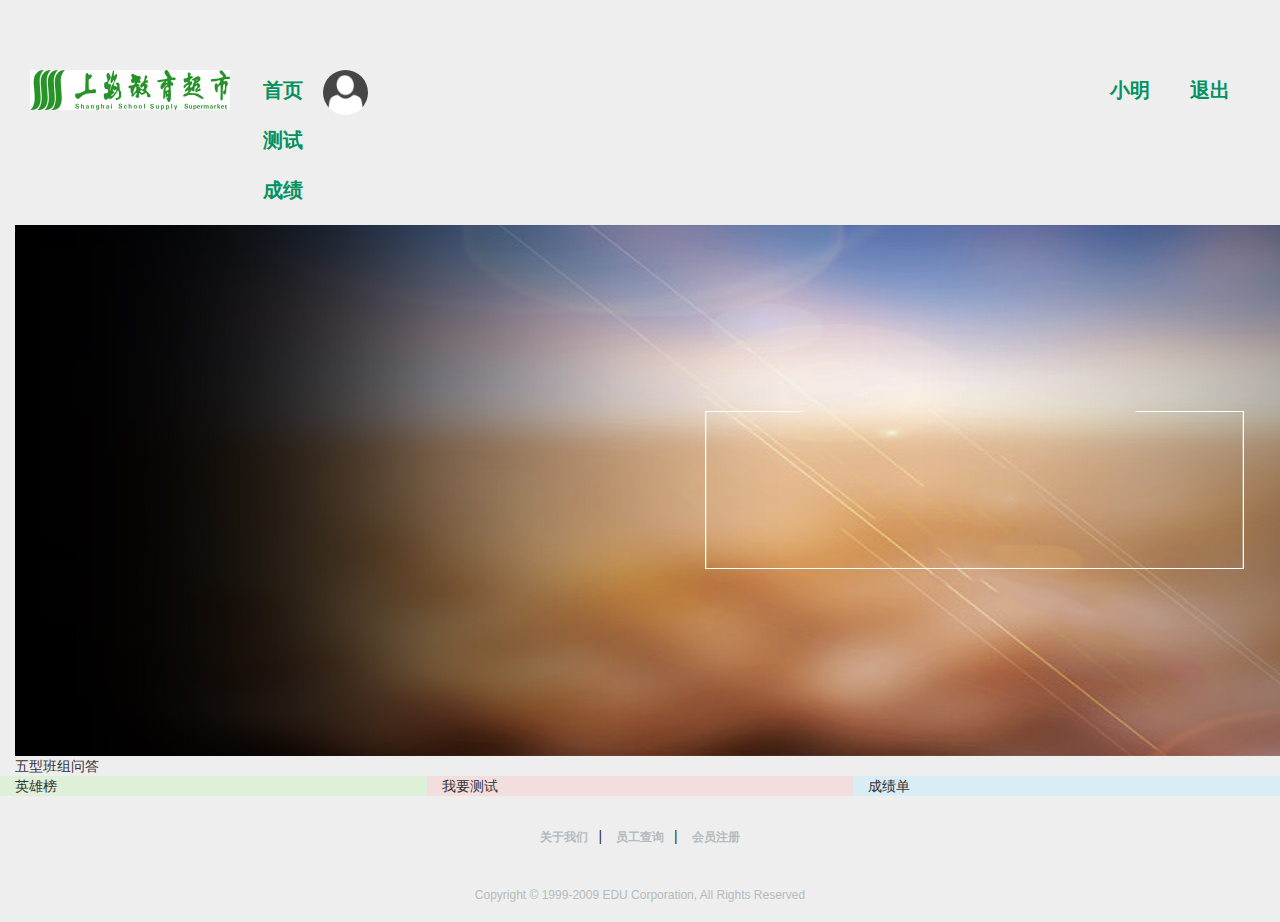
<file: index.html>
<!DOCTYPE html>
<html lang="en">
<head>
	<meta charset="UTF-8">
	<title>主页</title>
	<link rel="stylesheet" type="text/css" href="libs/bootstrap-3.3.5-dist/css/bootstrap.min.css">
	<link rel="stylesheet" type="text/css" href="css/common.css">
	<link rel="stylesheet" type="text/css" href="css/template.css">
	<link rel="stylesheet" type="text/css" href="css/index.css">
</head>
<body>
	<header>
			<img class="logo-pic"src="images/logo.jpg" alt="首页">

			<ul class="nav-bar float-left">
				<li><a href="index.html">首页</a></li>
				<li><a href="">测试</a></li>
				<li><a href="">成绩</a></li>
			</ul>

			<ul class="nav-bar float-right">
				<li><a href="index.html">小明</a></li>
				<li><a href="login.html">退出</a></li>
			</ul>

			<img class="user-pic"src="images/userPic.jpg" alt="用户头像">
	</header>


	<div class="content clearfix">

		<div class="row1">
			<div class="col-md-12 content-banner">
				<img src="images/banner.jpg" alt="">
				<p>五型班组问答</p>
			</div>
		</div>

		<div class="row1">
			<div class="col-md-4 bg-success content-box">
				英雄榜
			</div>

			<div class="col-md-4 bg-danger content-box">
				我要测试
			</div>

			<div class="col-md-4 bg-info content-box">
				成绩单
			</div>

		</div>
	</div>


	<footer>
		<div class="foot-href">
			<a href="">关于我们</a>|
			<a href="">员工查询</a>|
			<a href="">会员注册</a>
		</div>

		<div class="copyright">
			Copyright © 1999-2009 EDU Corporation, All Rights Reserved
		</div>
	</footer>
</body>
</html>
</file>
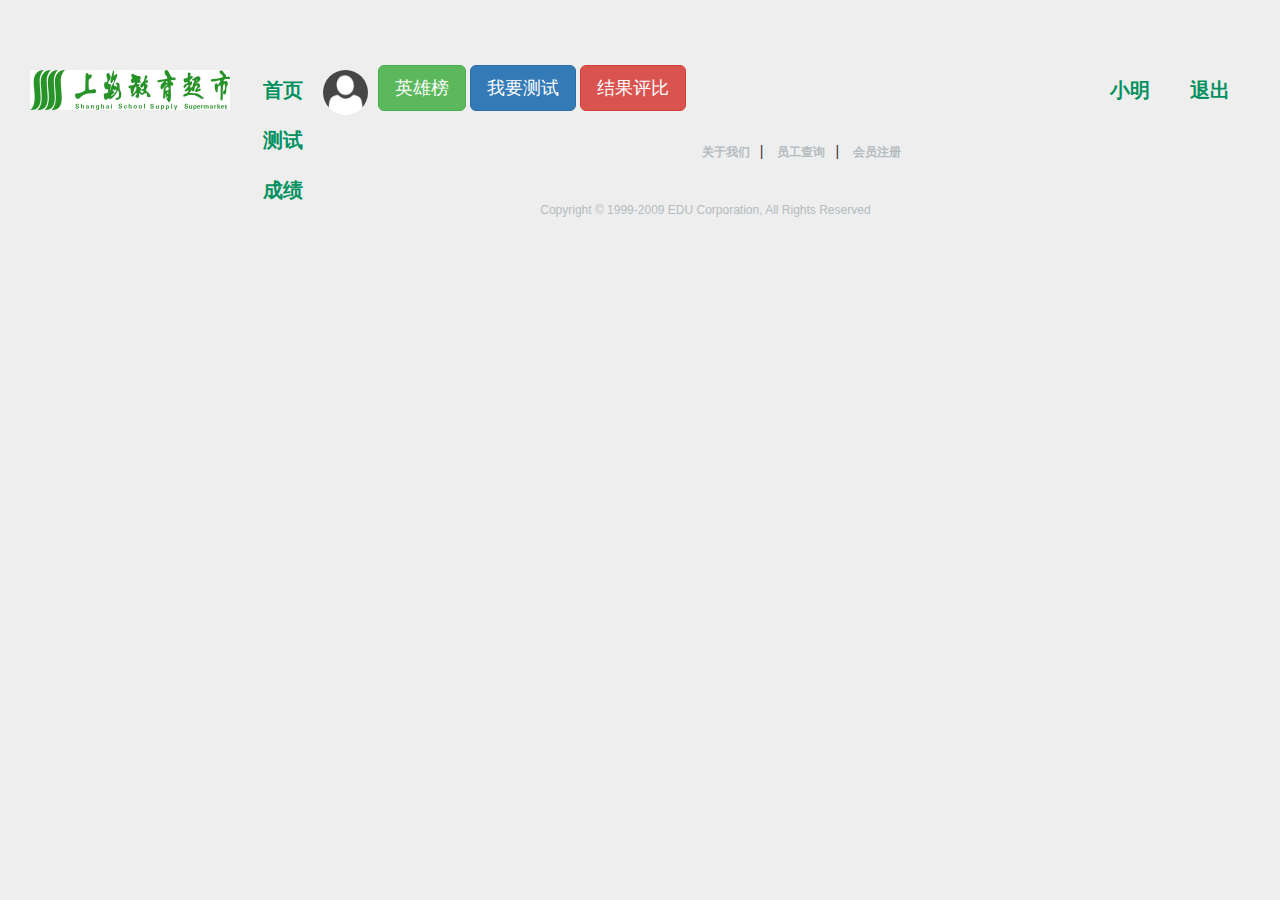
<file: allUserRank.html>
<!DOCTYPE html>
<html lang="en">
<head>
	<meta charset="UTF-8">
	<title>英雄榜</title>
	<link rel="stylesheet" type="text/css" href="libs/bootstrap-3.3.5-dist/css/bootstrap.min.css">
	<link rel="stylesheet" type="text/css" href="css/common.css">
	<link rel="stylesheet" type="text/css" href="css/template.css">
</head>
<body>
	<header>
			<img class="logo-pic"src="images/logo.jpg" alt="首页">

			<ul class="nav-bar float-left">
				<li><a href="index.html">首页</a></li>
				<li><a href="">测试</a></li>
				<li><a href="">成绩</a></li>
			</ul>

			<ul class="nav-bar float-right">
				<li><a href="index.html">小明</a></li>
				<li><a href="login.html">退出</a></li>
			</ul>

			<img class="user-pic"src="images/userPic.jpg" alt="用户头像">

	</header>
	<div class="content">
		<button type="button" class="btn btn-lg btn-success">英雄榜</button>
		<button type="button" class="btn btn-lg btn-primary">我要测试</button>
		<button type="button" class="btn btn-lg btn-danger">结果评比</button>
	</div>
	<footer>
		<div class="foot-href">
			<a href="">关于我们</a>|
			<a href="">员工查询</a>|
			<a href="">会员注册</a>
		</div>

		<div class="copyright">
			Copyright © 1999-2009 EDU Corporation, All Rights Reserved
		</div>

	</footer>
</body>
</html>
</file>
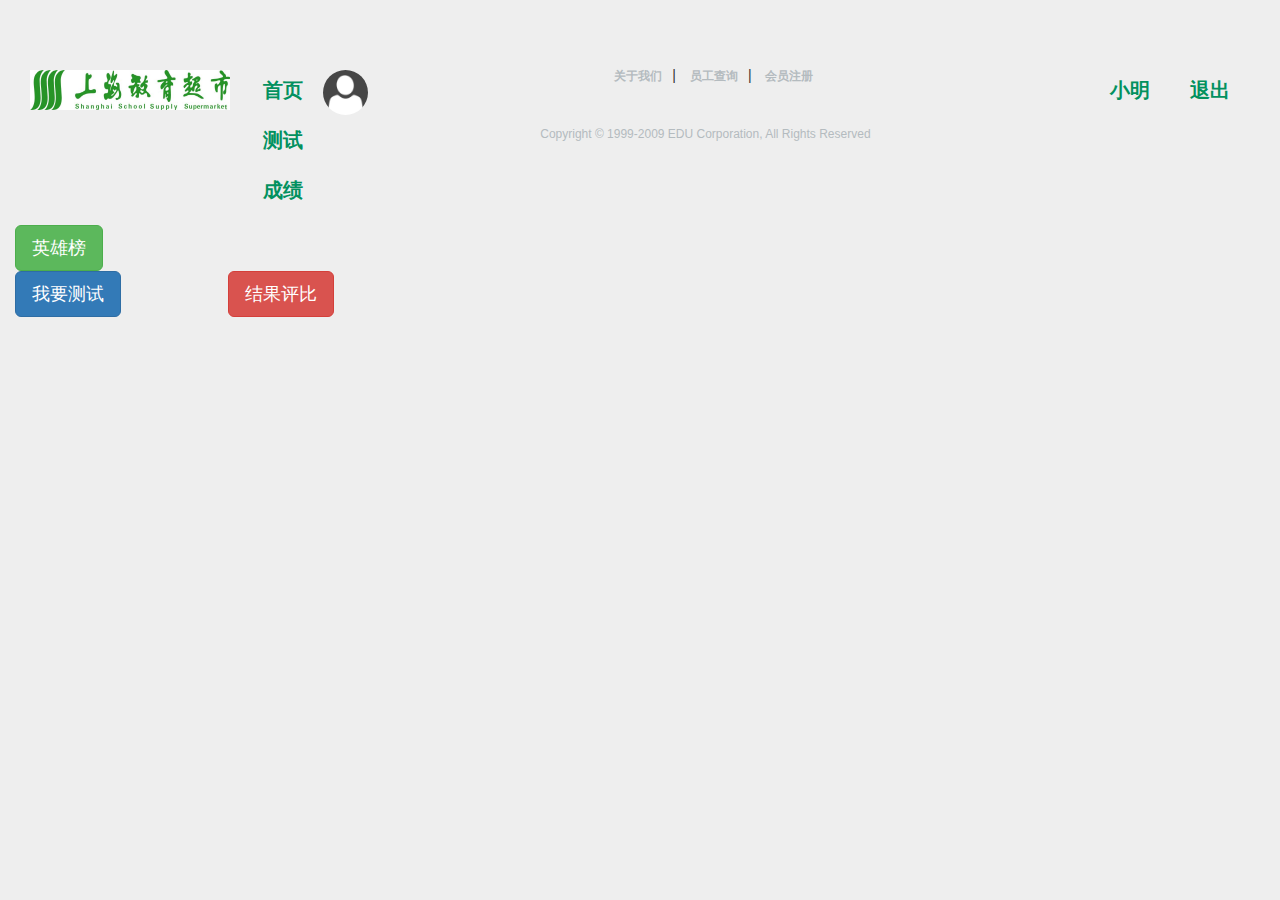
<file: analysis.html>
<!DOCTYPE html>
<html lang="en">
<head>
	<meta charset="UTF-8">
	<title>结果评比</title>
	<link rel="stylesheet" type="text/css" href="libs/bootstrap-3.3.5-dist/css/bootstrap.min.css">
	<link rel="stylesheet" type="text/css" href="css/common.css">
	<link rel="stylesheet" type="text/css" href="css/template.css">
</head>
<body>
	<header>
			<img class="logo-pic"src="images/logo.jpg" alt="首页">

			<ul class="nav-bar float-left">
				<li><a href="index.html">首页</a></li>
				<li><a href="">测试</a></li>
				<li><a href="">成绩</a></li>
			</ul>

			<ul class="nav-bar float-right">
				<li><a href="index.html">小明</a></li>
				<li><a href="login.html">退出</a></li>
			</ul>

			<img class="user-pic"src="images/userPic.jpg" alt="用户头像">
	</header>


	<div class="content">

		<div class="col-md-12">
			<button type="button" class="btn btn-lg btn-success">英雄榜</button>
		</div>

		<div class="col-md-2">
			<button type="button" class="btn btn-lg btn-primary">我要测试</button>
		</div>
		<div class="col-md-6">
			<button type="button" class="btn btn-lg btn-danger">结果评比</button>
		</div>
		
		
	</div>


	<footer>
		<div class="foot-href">
			<a href="">关于我们</a>|
			<a href="">员工查询</a>|
			<a href="">会员注册</a>
		</div>

		<div class="copyright">
			Copyright © 1999-2009 EDU Corporation, All Rights Reserved
		</div>
	</footer>
</body>
</html>
</file>
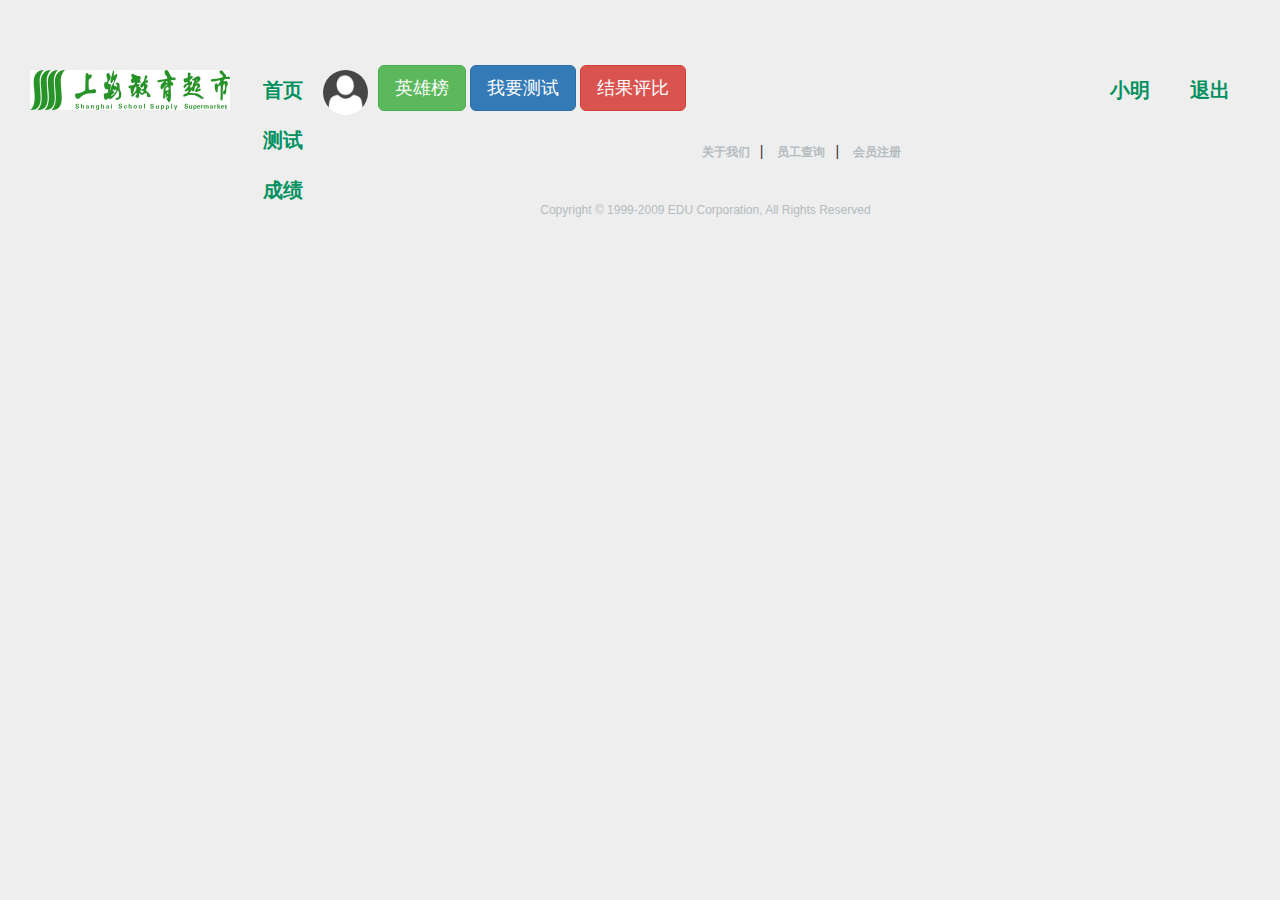
<file: answer.html>
<!DOCTYPE html>
<html lang="en">
<head>
	<meta charset="UTF-8">
	<title>我要测试</title>
	<link rel="stylesheet" type="text/css" href="libs/bootstrap-3.3.5-dist/css/bootstrap.min.css">
	<link rel="stylesheet" type="text/css" href="css/common.css">
	<link rel="stylesheet" type="text/css" href="css/template.css">
</head>
<body>
	<header>
			<img class="logo-pic"src="images/logo.jpg" alt="首页">

			<ul class="nav-bar float-left">
				<li><a href="index.html">首页</a></li>
				<li><a href="">测试</a></li>
				<li><a href="">成绩</a></li>
			</ul>

			<ul class="nav-bar float-right">
				<li><a href="index.html">小明</a></li>
				<li><a href="login.html">退出</a></li>
			</ul>

			<img class="user-pic"src="images/userPic.jpg" alt="用户头像">

	</header>
	<div class="content">
		<button type="button" class="btn btn-lg btn-success">英雄榜</button>
		<button type="button" class="btn btn-lg btn-primary">我要测试</button>
		<button type="button" class="btn btn-lg btn-danger">结果评比</button>
	</div>
	<footer>
		<div class="foot-href">
			<a href="">关于我们</a>|
			<a href="">员工查询</a>|
			<a href="">会员注册</a>
		</div>

		<div class="copyright">
			Copyright © 1999-2009 EDU Corporation, All Rights Reserved
		</div>

	</footer>
</body>
</html>
</file>
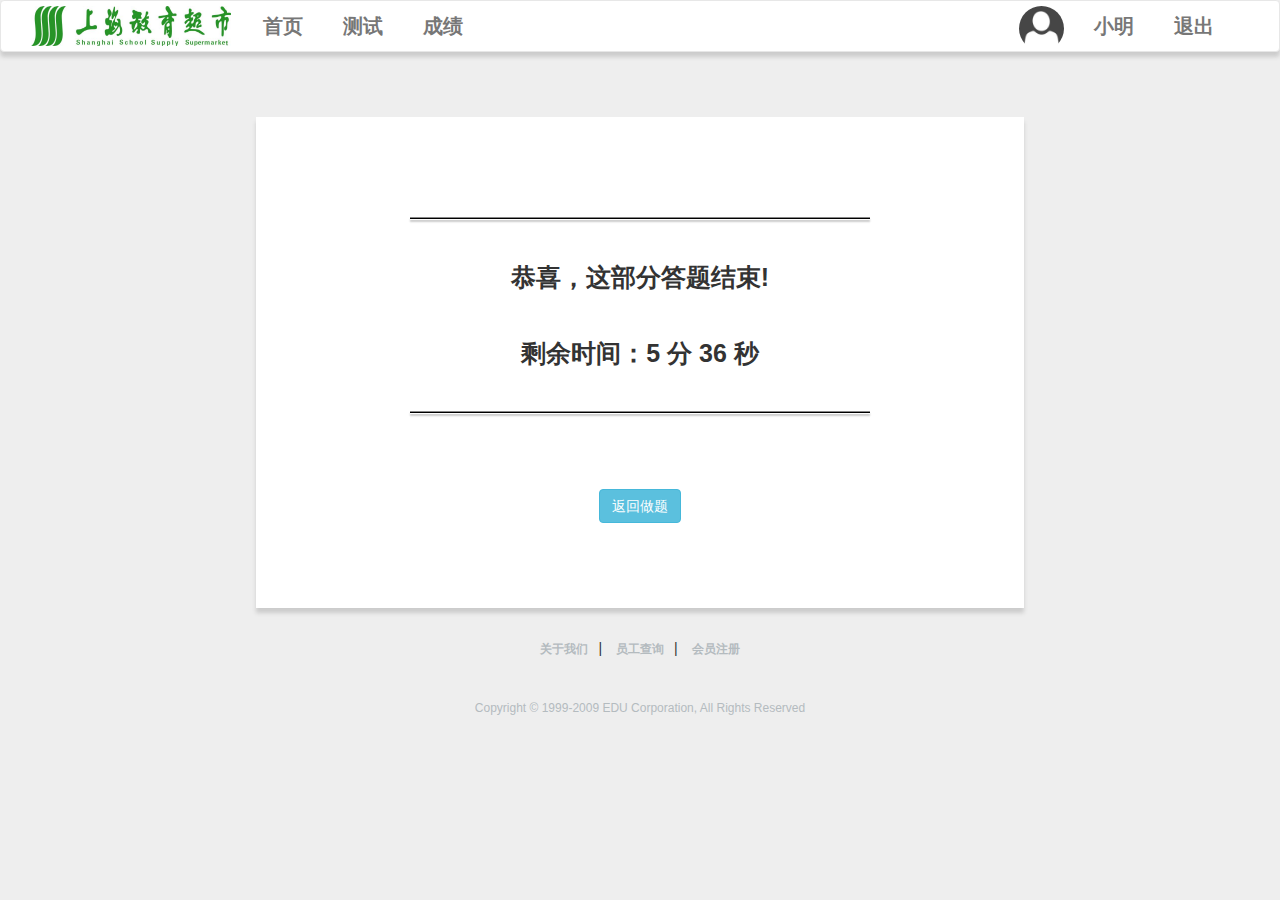
<file: answerEnd.html>
<!DOCTYPE html>
<html lang="en">
<head>
	<meta charset="UTF-8">
	<title>答题结束</title>
	<meta name="viewport" content="width=device-width,initial-scale=1.0">
	<link rel="stylesheet" type="text/css" href="libs/bootstrap-3.3.5-dist/css/bootstrap.min.css">
	<link rel="stylesheet" type="text/css" href="css/common.css">
	<link rel="stylesheet" type="text/css" href="css/template.css">
	<!-- 自定义样式 -->
	<link rel="stylesheet" type="text/css" href="css/subAnswer.css">
</head>
<body>
	<nav class="navbar navbar-default nav-bg clearfix" role="navigation">
		<div class="navbar-header">
  			<button type="button" class="navbar-toggle" data-toggle="collapse" 
    		 data-target="#navbar-a">
     			<span class="sr-only">切换导航</span>
     			<span class="icon-bar"></span>
    			<span class="icon-bar"></span>
     			<span class="icon-bar"></span>
  			</button>
  			<img class="logo-pic" src="images/logo.jpg" alt="首页">
		</div>
   		<div  class="collapse navbar-collapse" id="navbar-a">
			<ul class="nav navbar-nav nav-bar float-left">
				<li><a href="index.html">首页</a></li>
				<li><a href="">测试</a></li>
				<li><a href="allUserRank.html">成绩</a></li>
			</ul>
			<ul class="nav navbar-nav nav-bar float-right">
				<img class="user-pic" src="images/userPic.jpg" alt="用户头像">
				<li class="username"><a href="index.html">小明</a></li>
				<li><a href="login.html">退出</a></li>
			</ul>
		</div>
	</nav>	
	<div class="content">
		<div class="answerEnn-part">
			<hr>
			<p>恭喜，这部分答题结束!</p>
			<p>剩余时间：5 分 36 秒</p>
			<hr/>
			<button type="button" class="btn btn-info">返回做题</button>
		</div>		
	</div>


	<footer>
		<div class="foot-href">
			<a href="">关于我们</a>|
			<a href="">员工查询</a>|
			<a href="">会员注册</a>
		</div>

		<div class="copyright">
			Copyright © 1999-2009 EDU Corporation, All Rights Reserved
		</div>
	</footer>



<script type="text/javascript" src="libs/jquery-1.10.2.js"></script>
<script type="text/javascript" src="libs/bootstrap-3.3.5-dist/js/bootstrap.min.js"></script>

</body>
</html>
</file>
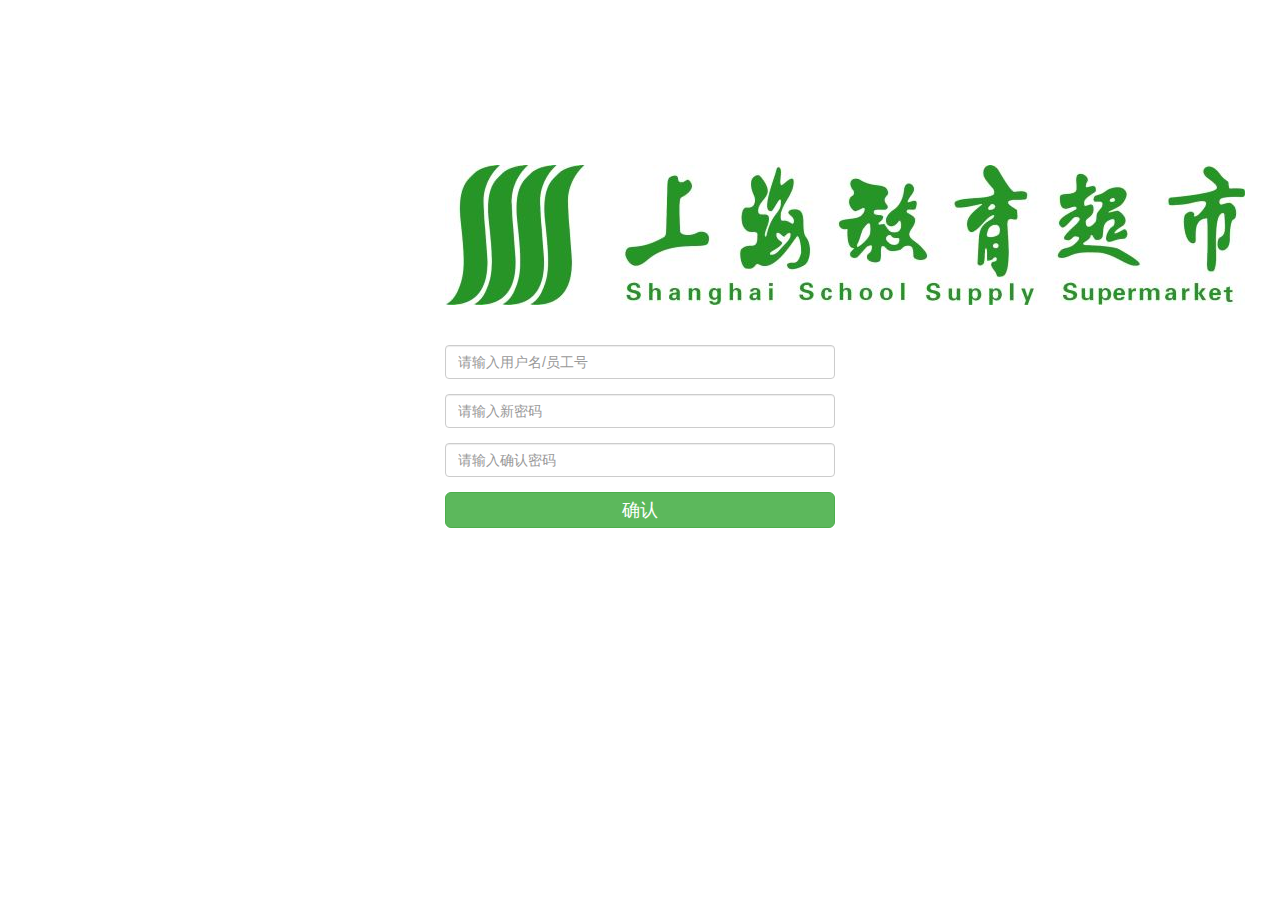
<file: forgetPswd.html>
<!DOCTYPE html>
<html lang="en">
<head>
	<meta charset="UTF-8">
	<title>修改密码</title>
	<link rel="stylesheet" type="text/css" href="libs/bootstrap-3.3.5-dist/css/bootstrap.min.css">
	<link rel="stylesheet" type="text/css" href="css/common.css">
	<link rel="stylesheet" type="text/css" href="css/login.css">
</head>
<body>
	<div class="wrapper clearfix">
		<div class="logo">
			<img src="images/logo.jpg" alt="上海教育超市">
		</div>
		<form class="clearfix" role="form">	
			<div class="form-group">
				<input type="text" class="form-control" placeholder="请输入用户名/员工号"/>
			</div>
			<div class="form-group">
				<input type="password" class="form-control" placeholder="请输入新密码"/>
			</div>
			<div class="form-group">
				<input type="password" class="form-control" placeholder="请输入确认密码"/>
			</div>
			<div class="form-group">
				<button type="submit" class="btn btn-success btn-lg btn-block">确认</button>
			</div>
		</form>
	</div>	
</body>
</html>
</file>
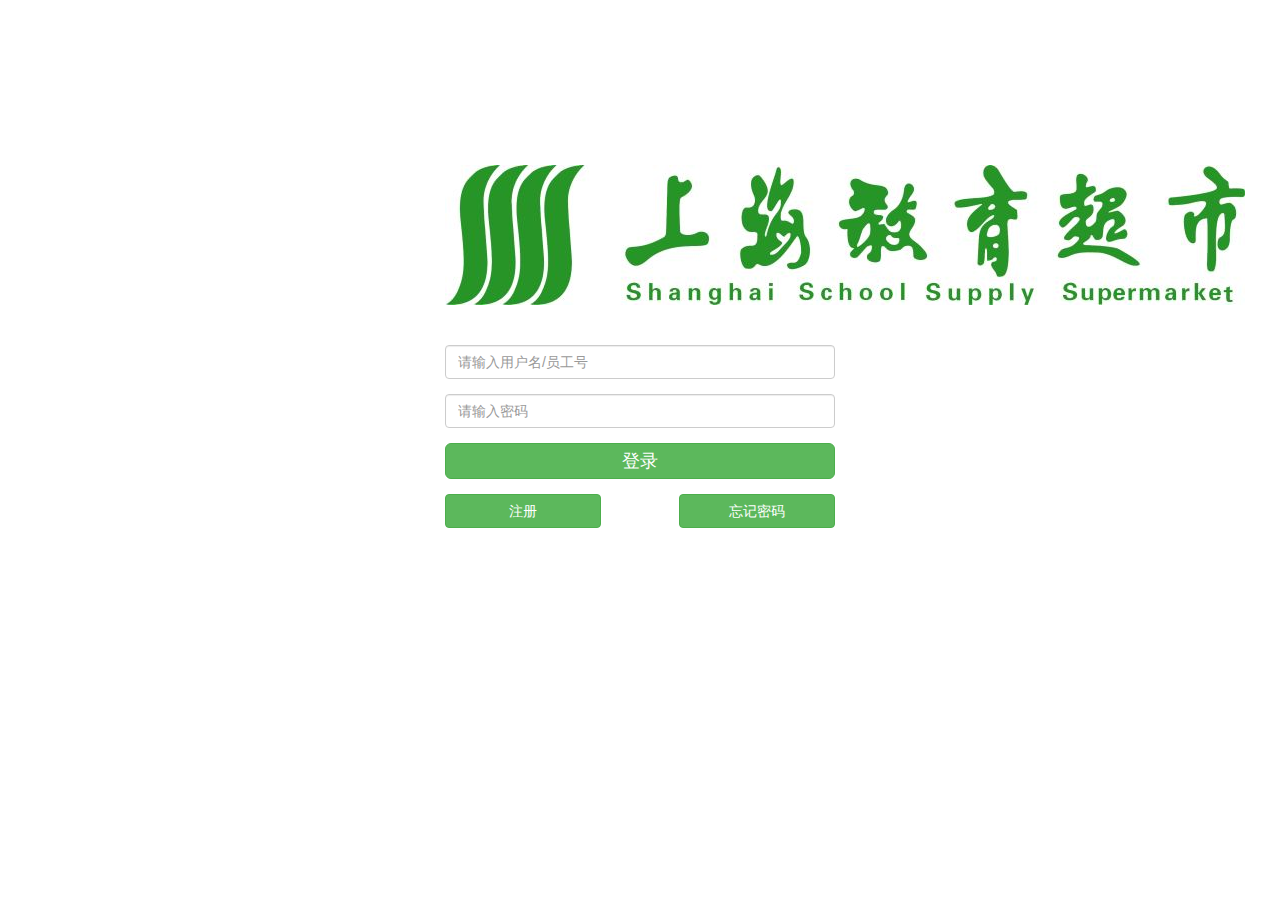
<file: login.html>
<!DOCTYPE html>
<html lang="en">
<head>
	<meta charset="UTF-8">
	<title>登录</title>
	<link rel="stylesheet" type="text/css" href="libs/bootstrap-3.3.5-dist/css/bootstrap.min.css">
	<link rel="stylesheet" type="text/css" href="css/login.css">
</head>
<body>
	<div class="wrapper clearfix">
		<div class="logo">
			<img src="images/logo.jpg" alt="上海教育超市">
		</div>
		<form class="clearfix" role="form">	
			<div class="form-group">
				<input type="text" class="form-control" placeholder="请输入用户名/员工号"/>
			</div>
			<div class="form-group">
				<input type="password" class="form-control" placeholder="请输入密码"/>
			</div>
			<div class="form-group">
				<button type="submit" class="btn btn-success btn-lg btn-block">登录</button>
			</div>
			<div class="botton-group">
				<a href="register.html" class="btn btn-success  button button-left">注册</a>
				<a href="forgetPswd.html" class="btn btn-success  button button-right">忘记密码</a>
			</div>
		</form>
	</div>	
</body>
</html>
</file>
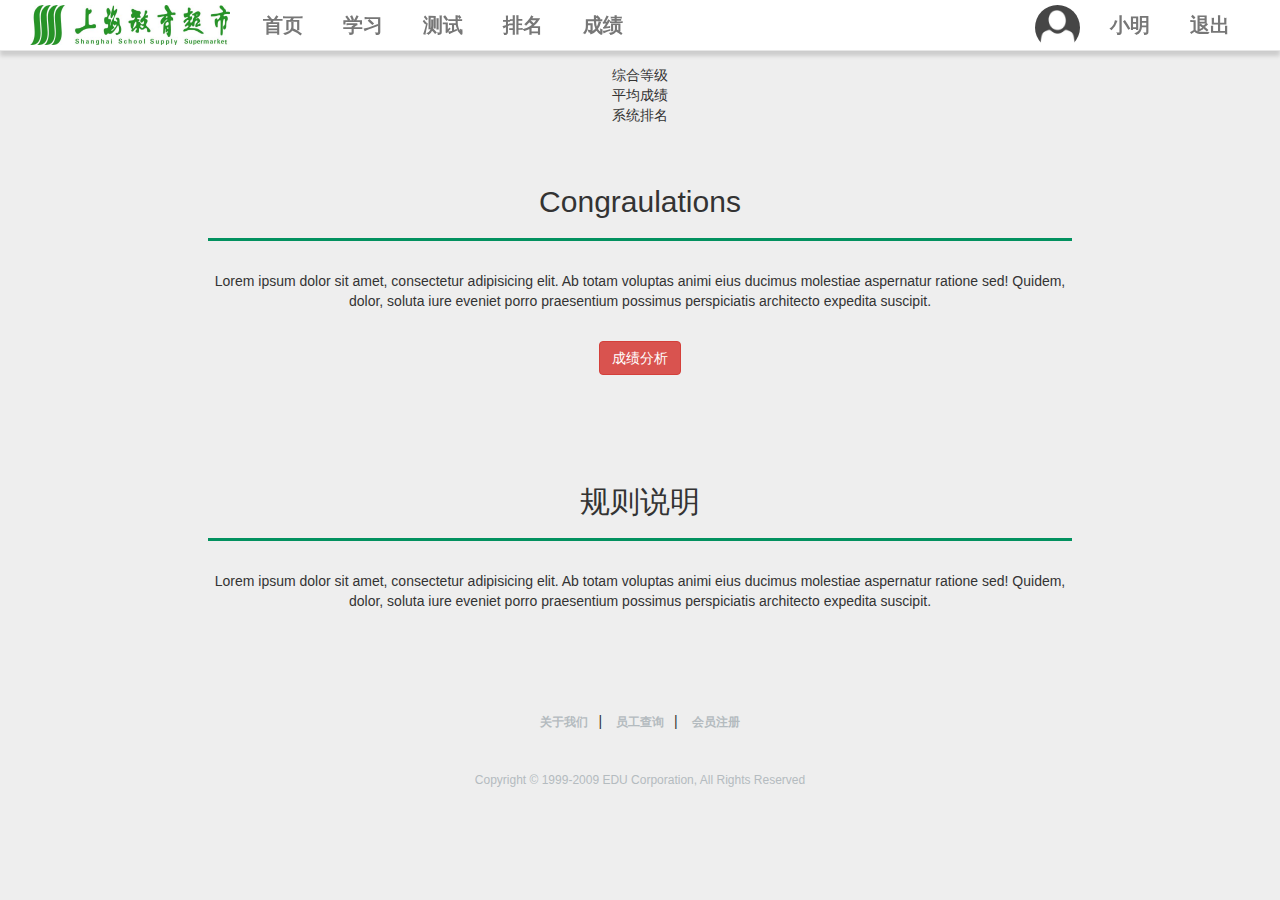
<file: Myscore.html>
<!DOCTYPE html>
<html lang="en">
<head>
	<meta charset="UTF-8">
	<title>我的成绩</title>
	<meta name="viewport" content="width=device-width,initial-scale=1.0">
	<link rel="stylesheet" type="text/css" href="libs/bootstrap-3.3.5-dist/css/bootstrap.min.css">
	<link rel="stylesheet" type="text/css" href="css/common.css">
	<link rel="stylesheet" type="text/css" href="css/template.css">

	<!-- 导入当前页面的样式 -->
	<link rel="stylesheet" type="text/css" href="css/score.css">
</head>
<body>
	<nav class="navbar navbar-default navbar-fixed-top nav-bg clearfix" role="navigation">
		<div class="navbar-header">
  			<button type="button" class="navbar-toggle" data-toggle="collapse" 
    		 data-target="#navbar-a">
     			<span class="sr-only">切换导航</span>
     			<span class="icon-bar"></span>
    			<span class="icon-bar"></span>
     			<span class="icon-bar"></span>
  			</button>
  			<img class="logo-pic" src="images/logo.jpg" alt="首页">
		</div>
   		<div  class="collapse navbar-collapse" id="navbar-a">
			<ul class="nav navbar-nav nav-bar float-left">
				<li><a href="index.html">首页</a></li>
				<li><a href="">学习</a></li>
				<li><a href="answer.html">测试</a></li>
				<li><a href="allUserRank.html">排名</a></li>
				<li><a href="Myscore.html">成绩</a></li>
			</ul>
			<ul class="nav navbar-nav nav-bar float-right">
				<img class="user-pic" src="images/userPic.jpg" alt="用户头像">
				<li class="username"><a href="index.html">小明</a></li>
				<li><a href="login.html">退出</a></li>
			</ul>
		</div>
	</nav>	


	<div class="content clearfix">
		<!-- tips -->
		<div class="part Myshadow ">
			<div class="partWrap clearfix">
				<div class="subpart">
					<div class="Mybox MyColor1">
					    综合等级
					</div>
				</div>
				<div class="subpart">
					<div class="Mybox MyColor1">
						平均成绩
					</div>
				</div>
				<div class="subpart">
					<div class="Mybox MyColor1">
						系统排名
					</div>
				</div>
			</div>
		</div>

		<div class="part1 Myshadow">
			<h2>Congraulations</h2>
			<hr>
			<p>Lorem ipsum dolor sit amet, consectetur adipisicing elit. Ab totam voluptas animi eius ducimus molestiae aspernatur ratione sed! Quidem, dolor, soluta iure eveniet porro praesentium possimus perspiciatis architecto expedita suscipit.</p>
			<a href="analysis.html"><button type="button" class="btn btn-danger">成绩分析</button></a>
		</div>

		<div class="part1 Myshadow">
			<h2>规则说明</h2>
			<hr>
			<p>Lorem ipsum dolor sit amet, consectetur adipisicing elit. Ab totam voluptas animi eius ducimus molestiae aspernatur ratione sed! Quidem, dolor, soluta iure eveniet porro praesentium possimus perspiciatis architecto expedita suscipit.</p>
		</div>
		
		
	</div>


	<footer>
		<div class="foot-href">
			<a href="">关于我们</a>|
			<a href="">员工查询</a>|
			<a href="">会员注册</a>
		</div>

		<div class="copyright">
			Copyright © 1999-2009 EDU Corporation, All Rights Reserved
		</div>
	</footer>


<script type="text/javascript" src="libs/jquery-1.10.2.js"></script>
<script type="text/javascript" src="libs/bootstrap-3.3.5-dist/js/bootstrap.min.js"></script>
<!-- 引入自定义script -->
</body>
</html>
</file>
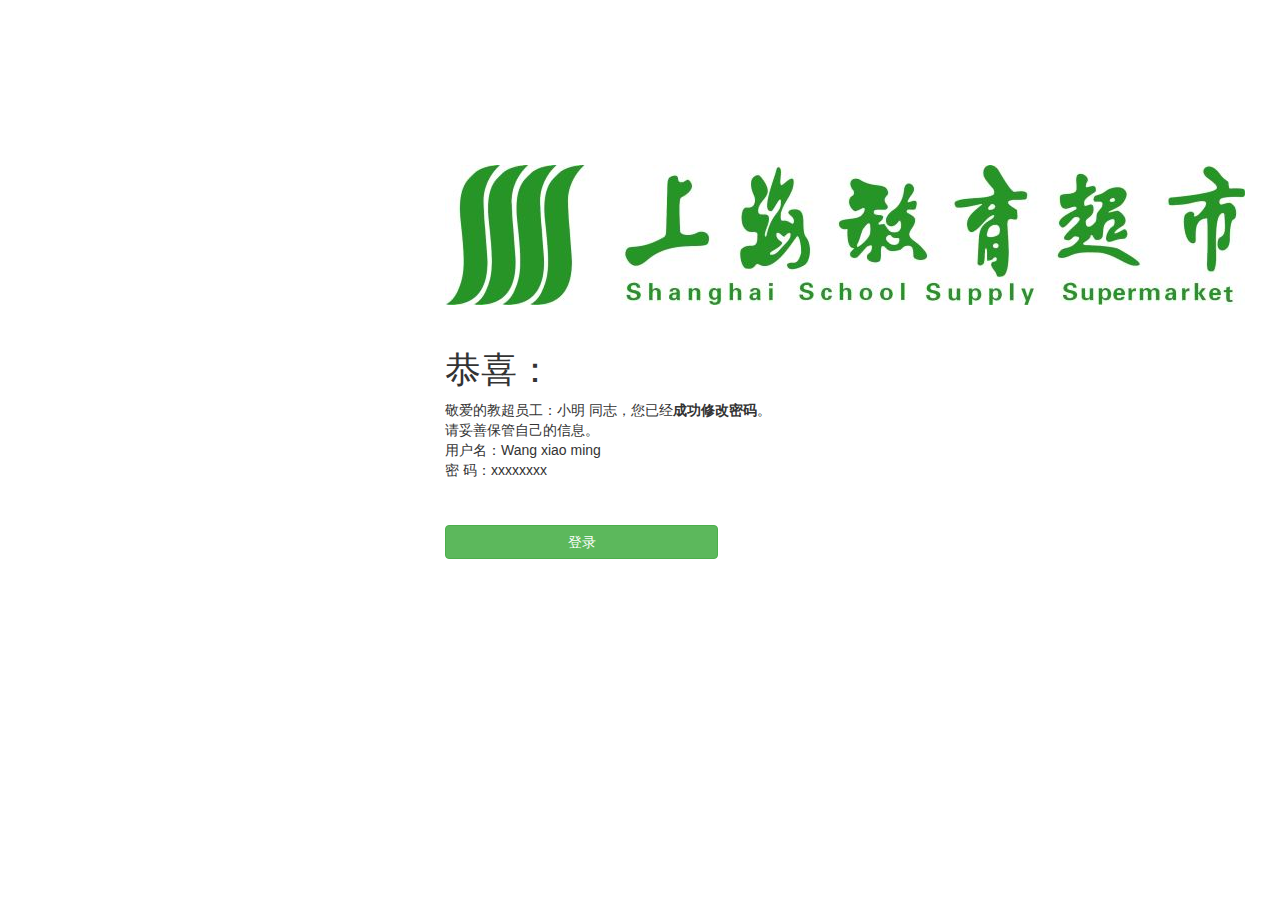
<file: pawd_success.html>
<!DOCTYPE html>
<html lang="en">
<head>
	<meta charset="UTF-8">
	<title>修改密码成功</title>
	<link rel="stylesheet" type="text/css" href="libs/bootstrap-3.3.5-dist/css/bootstrap.min.css">
	<link rel="stylesheet" type="text/css" href="css/common.css">
	<link rel="stylesheet" type="text/css" href="css/login.css">
</head>
<body>
	<div class="wrapper clearfix">
		<img src="images/logo.jpg" alt="上海教育超市">
		<div class="success-info">
		<h1>恭喜：</h1>
		<p>
			敬爱的教超员工：小明 同志，您已经<strong>成功修改密码</strong>。<br/>

			请妥善保管自己的信息。<br/>

			用户名：Wang xiao ming<br/>

			密   码：xxxxxxxx<br/>
		</p>
		</div>		
		<a href="login.html" class="btn btn-success redirect-login">登录</a>
	</div>	
</body>
</html>
</file>
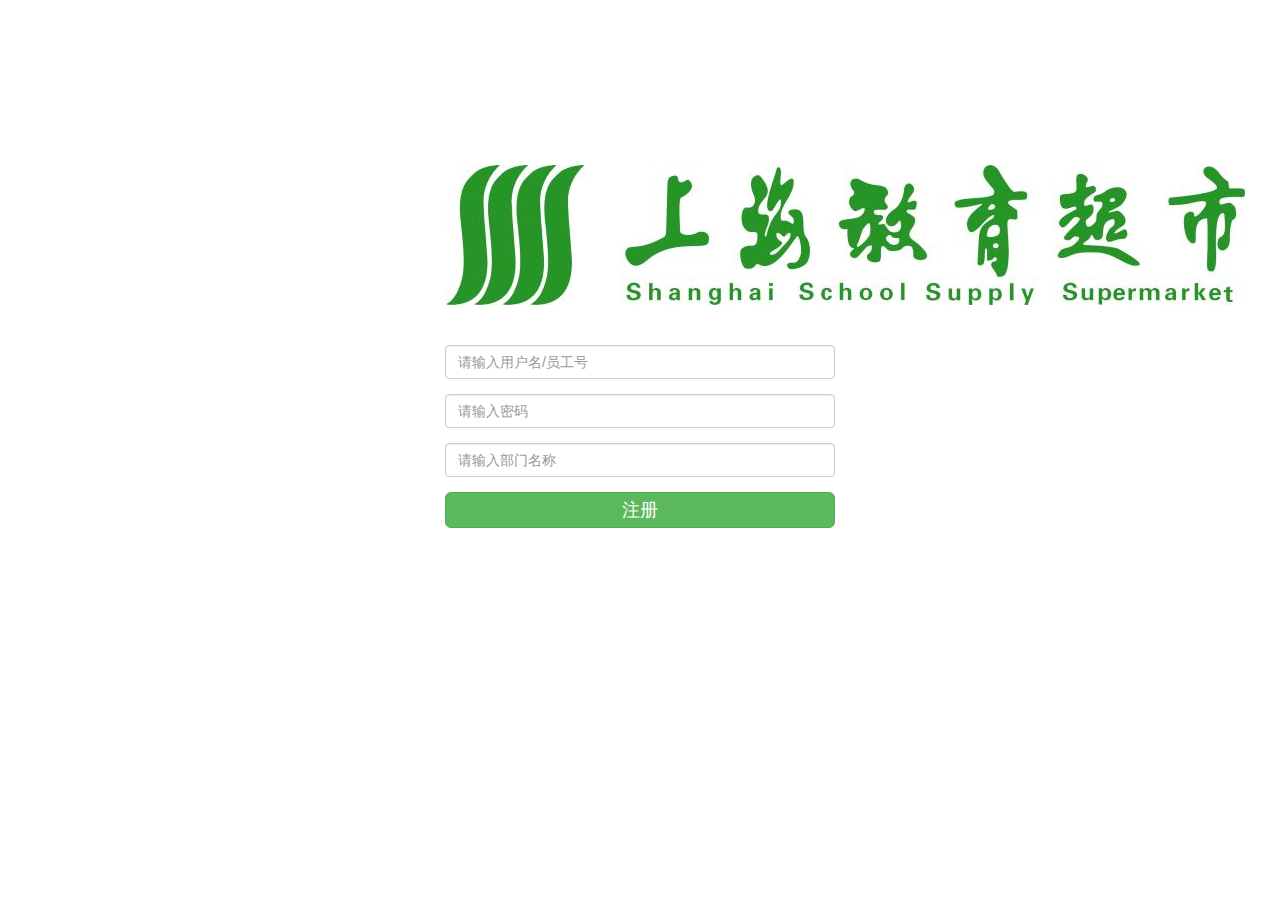
<file: register.html>
<!DOCTYPE html>
<html lang="en">
<head>
	<meta charset="UTF-8">
	<title>注册</title>
	<link rel="stylesheet" type="text/css" href="libs/bootstrap-3.3.5-dist/css/bootstrap.min.css">
	<link rel="stylesheet" type="text/css" href="css/common.css">
	<link rel="stylesheet" type="text/css" href="css/login.css">
</head>
<body>
	<div class="wrapper clearfix">
		<div class="logo">
			<img src="images/logo.jpg" alt="上海教育超市">
		</div>
		<form class="clearfix" role="form">	
			<div class="form-group">
				<input type="text" class="form-control" placeholder="请输入用户名/员工号"/>
			</div>
			<div class="form-group">
				<input type="password" class="form-control" placeholder="请输入密码"/>
			</div>
			<div class="form-group">
				<input type="text" class="form-control" placeholder="请输入部门名称"/>
			</div>
			<div class="form-group">
				<button type="submit" class="btn btn-success btn-lg btn-block">注册</button>
			</div>
		</form>
	</div>	
</body>
</html>
</file>
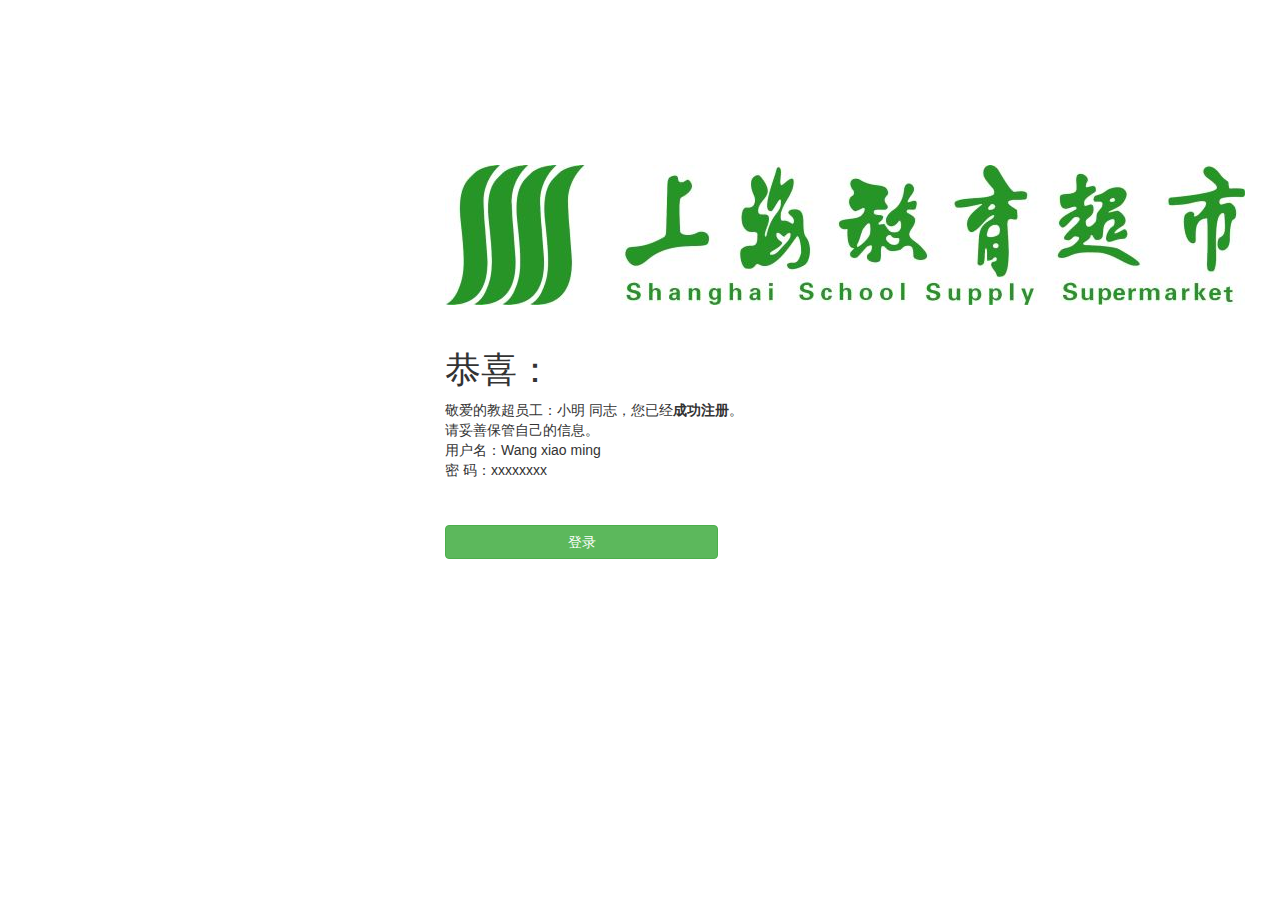
<file: register_success.html>
<!DOCTYPE html>
<html lang="en">
<head>
	<meta charset="UTF-8">
	<title>注册成功</title>
	<link rel="stylesheet" type="text/css" href="libs/bootstrap-3.3.5-dist/css/bootstrap.min.css">
	<link rel="stylesheet" type="text/css" href="css/common.css">
	<link rel="stylesheet" type="text/css" href="css/login.css">
</head>
<body>
	<div class="wrapper clearfix">
		<img src="images/logo.jpg" alt="上海教育超市">
		<div class="success-info">
		<h1>恭喜：</h1>
		<p>
			敬爱的教超员工：小明 同志，您已经<strong>成功注册</strong>。<br/>

			请妥善保管自己的信息。<br/>

			用户名：Wang xiao ming<br/>

			密   码：xxxxxxxx<br/>
		</p>
		</div>		
		<a href="login.html" class="btn btn-success redirect-login">登录</a>
	</div>	
</body>
</html>
</file>
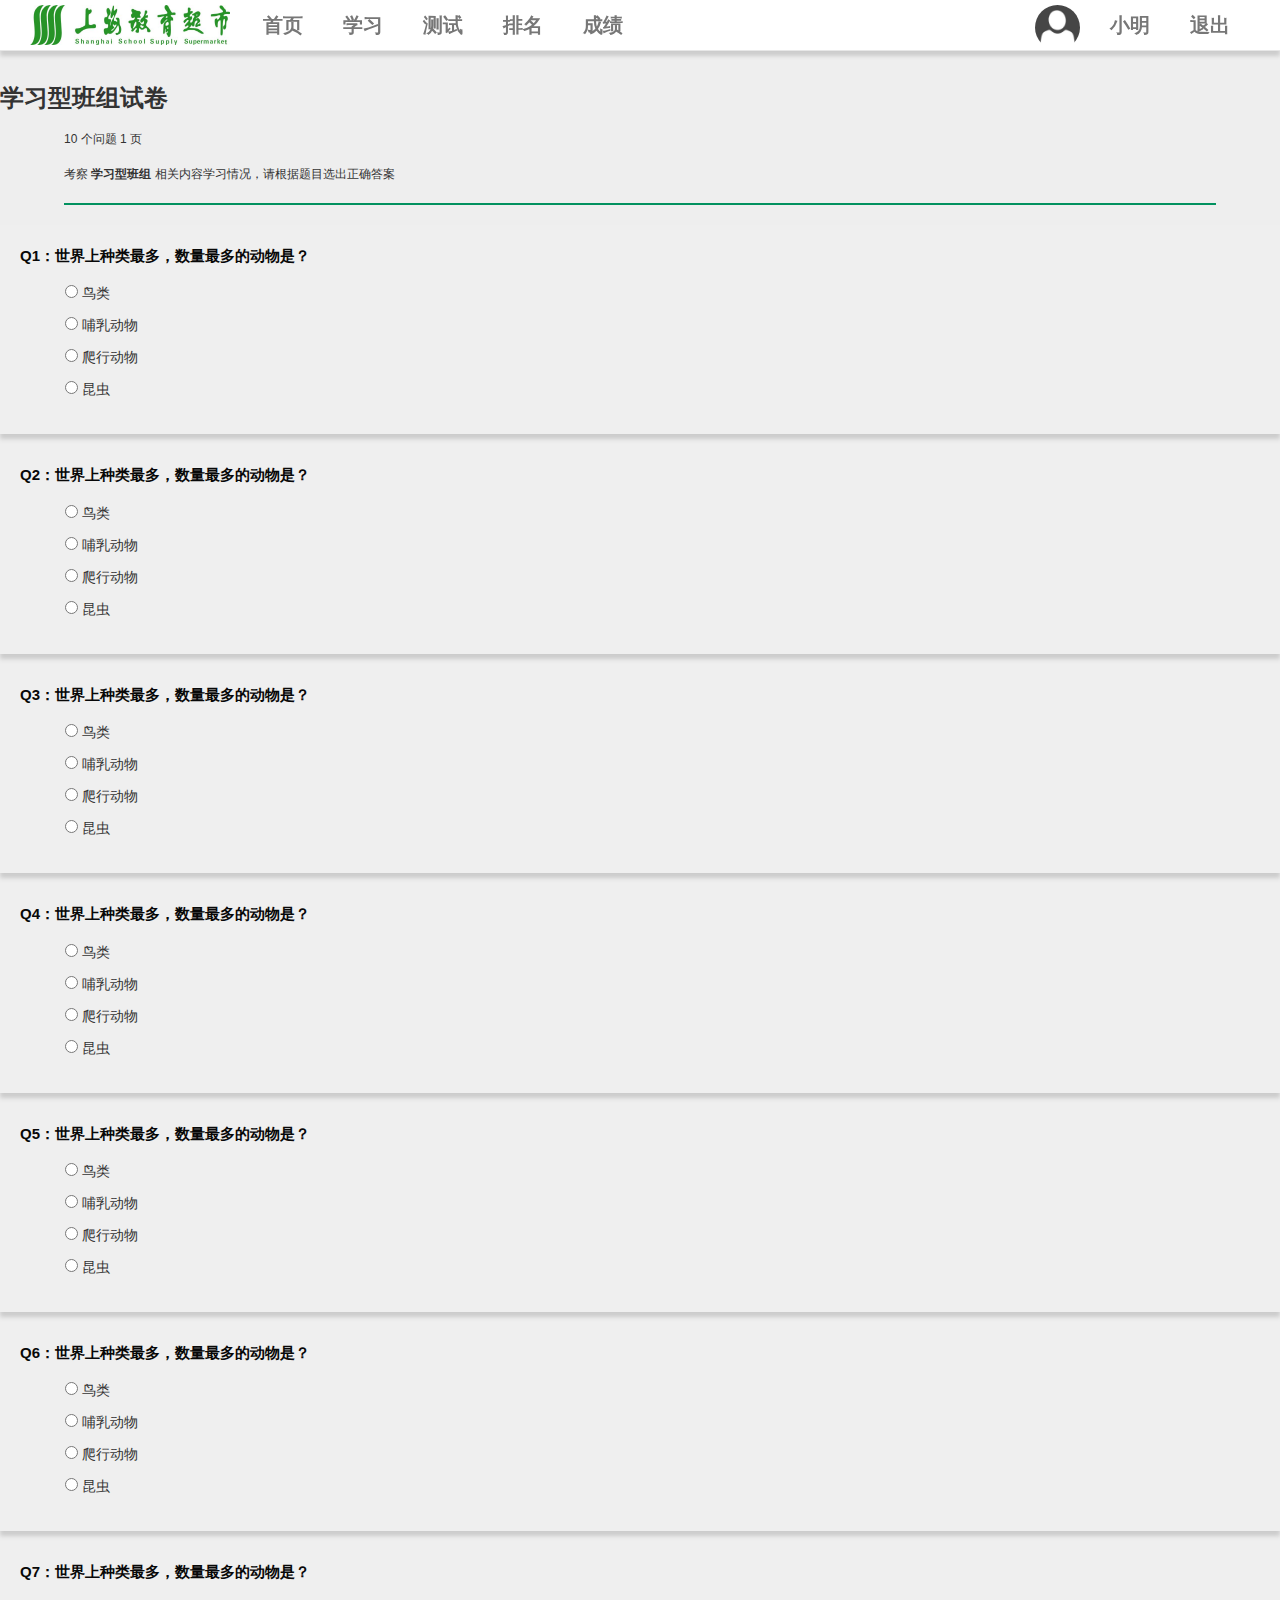
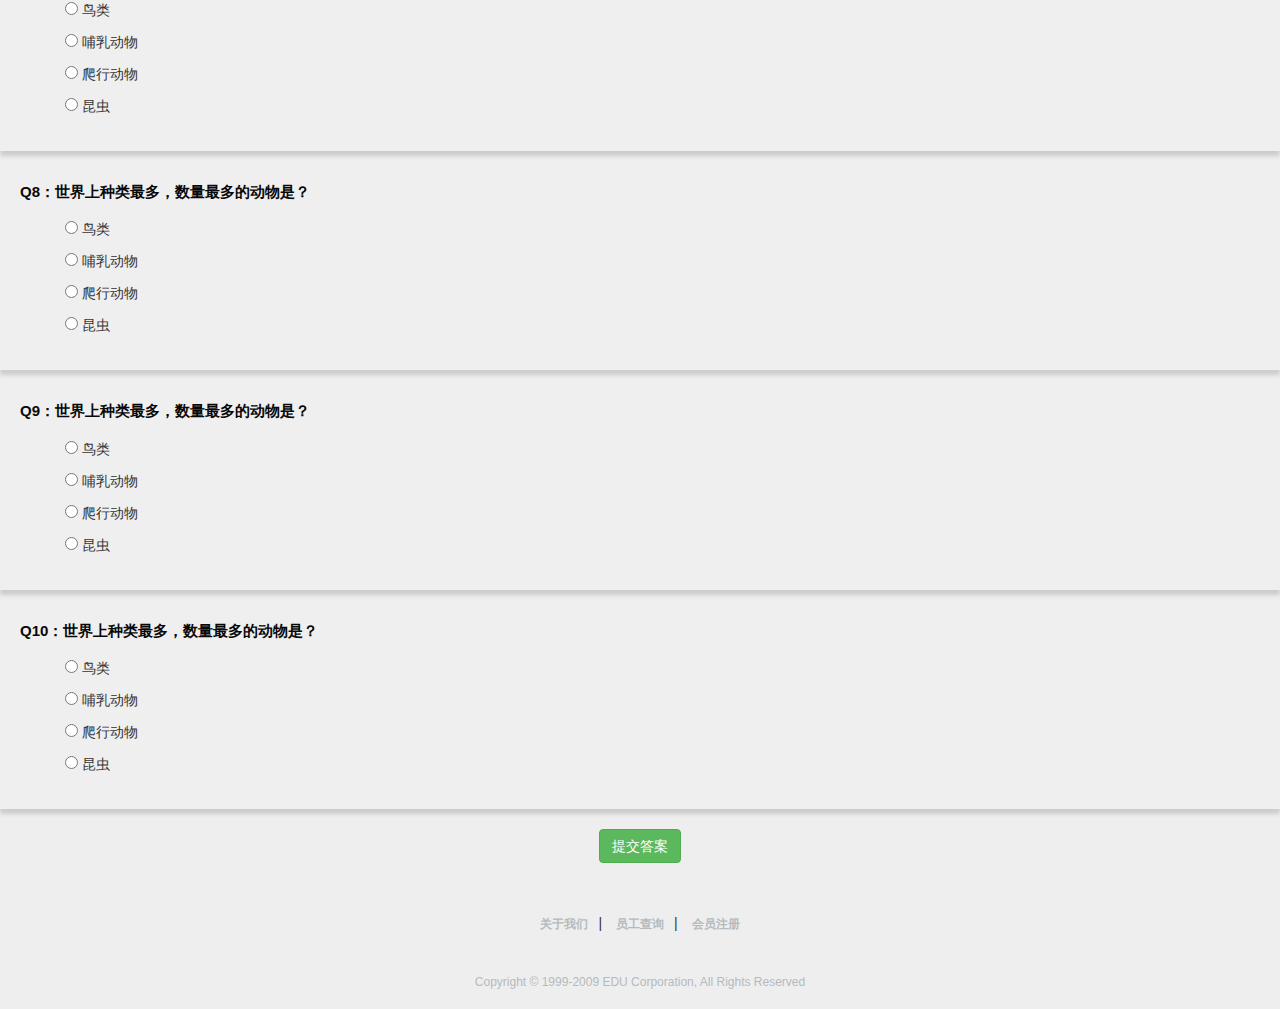
<file: subAnswer.html>
<!DOCTYPE html>
<html lang="en">
<head>
	<meta charset="UTF-8">
	<title>开始测试</title>
	<meta name="viewport" content="width=device-width,initial-scale=1.0">
	<link rel="stylesheet" type="text/css" href="libs/bootstrap-3.3.5-dist/css/bootstrap.min.css">
	<link rel="stylesheet" type="text/css" href="css/common.css">
	<link rel="stylesheet" type="text/css" href="css/template.css">

	<!-- 当前页面的自定义样式 -->
	<link rel="stylesheet" type="text/css" href="css/subAnswer.css">
</head>
<body>
	<nav class="navbar navbar-default navbar-fixed-top nav-bg clearfix" role="navigation">
		<div class="navbar-header">
  			<button type="button" class="navbar-toggle" data-toggle="collapse" 
    		 data-target="#navbar-a">
     			<span class="sr-only">切换导航</span>
     			<span class="icon-bar"></span>
    			<span class="icon-bar"></span>
     			<span class="icon-bar"></span>
  			</button>
  			<img class="logo-pic" src="images/logo.jpg" alt="首页">
		</div>
   		<div  class="collapse navbar-collapse" id="navbar-a">
			<ul class="nav navbar-nav nav-bar float-left">
				<li><a href="index.html">首页</a></li>
				<li><a href="">学习</a></li>
				<li><a href="answer.html">测试</a></li>
				<li><a href="allUserRank.html">排名</a></li>
				<li><a href="Myscore.html">成绩</a></li>
			</ul>
			<ul class="nav navbar-nav nav-bar float-right">
				<img class="user-pic" src="images/userPic.jpg" alt="用户头像">
				<li class="username"><a href="index.html">小明</a></li>
				<li><a href="login.html">退出</a></li>
			</ul>
		</div>
	</nav>	


	<div class="content clearfix">
		<div class="part">
			<div class="testPaperTitle">
				<h3>学习型班组试卷</h3>
				<p>10 个问题 1 页<br> <br>考察 <strong> 学习型班组 </strong>相关内容学习情况，请根据题目选出正确答案</p>
			</div>

			<div class="questionWrap">

				<div class="questionObj">
					<div class="title">Q1：世界上种类最多，数量最多的动物是？</div>
					<div class="answers">
						<div class="item">
							<input type="radio" name="1" value="A">  鸟类
						</div>
						<div class="item">
							<input type="radio" name="1" value="B">  哺乳动物
						</div>
						<div class="item">
							<input type="radio" name="1" value="C">  爬行动物
						</div>
						<div class="item">
							<input type="radio" name="1" value="D">  昆虫 
						</div>
					</div>
				</div>

				<div class="questionObj">
					<div class="title">Q2：世界上种类最多，数量最多的动物是？</div>
					<div class="answers">
						<div class="item">
							<input type="radio" name="1" value="A">  鸟类
						</div>
						<div class="item">
							<input type="radio" name="1" value="B">  哺乳动物
						</div>
						<div class="item">
							<input type="radio" name="1" value="C">  爬行动物
						</div>
						<div class="item">
							<input type="radio" name="1" value="D">  昆虫 
						</div>
					</div>
				</div>
				<div class="questionObj">
					<div class="title">Q3：世界上种类最多，数量最多的动物是？</div>
					<div class="answers">
						<div class="item">
							<input type="radio" name="1" value="A">  鸟类
						</div>
						<div class="item">
							<input type="radio" name="1" value="B">  哺乳动物
						</div>
						<div class="item">
							<input type="radio" name="1" value="C">  爬行动物
						</div>
						<div class="item">
							<input type="radio" name="1" value="D">  昆虫 
						</div>
					</div>
				</div>
				<div class="questionObj">
					<div class="title">Q4：世界上种类最多，数量最多的动物是？</div>
					<div class="answers">
						<div class="item">
							<input type="radio" name="1" value="A">  鸟类
						</div>
						<div class="item">
							<input type="radio" name="1" value="B">  哺乳动物
						</div>
						<div class="item">
							<input type="radio" name="1" value="C">  爬行动物
						</div>
						<div class="item">
							<input type="radio" name="1" value="D">  昆虫 
						</div>
					</div>
				</div>
				<div class="questionObj">
					<div class="title">Q5：世界上种类最多，数量最多的动物是？</div>
					<div class="answers">
						<div class="item">
							<input type="radio" name="1" value="A">  鸟类
						</div>
						<div class="item">
							<input type="radio" name="1" value="B">  哺乳动物
						</div>
						<div class="item">
							<input type="radio" name="1" value="C">  爬行动物
						</div>
						<div class="item">
							<input type="radio" name="1" value="D">  昆虫 
						</div>
					</div>
				</div>
				<div class="questionObj">
					<div class="title">Q6：世界上种类最多，数量最多的动物是？</div>
					<div class="answers">
						<div class="item">
							<input type="radio" name="1" value="A">  鸟类
						</div>
						<div class="item">
							<input type="radio" name="1" value="B">  哺乳动物
						</div>
						<div class="item">
							<input type="radio" name="1" value="C">  爬行动物
						</div>
						<div class="item">
							<input type="radio" name="1" value="D">  昆虫 
						</div>
					</div>
				</div>
				<div class="questionObj">
					<div class="title">Q7：世界上种类最多，数量最多的动物是？</div>
					<div class="answers">
						<div class="item">
							<input type="radio" name="1" value="A">  鸟类
						</div>
						<div class="item">
							<input type="radio" name="1" value="B">  哺乳动物
						</div>
						<div class="item">
							<input type="radio" name="1" value="C">  爬行动物
						</div>
						<div class="item">
							<input type="radio" name="1" value="D">  昆虫 
						</div>
					</div>
				</div>
				<div class="questionObj">
					<div class="title">Q8：世界上种类最多，数量最多的动物是？</div>
					<div class="answers">
						<div class="item">
							<input type="radio" name="1" value="A">  鸟类
						</div>
						<div class="item">
							<input type="radio" name="1" value="B">  哺乳动物
						</div>
						<div class="item">
							<input type="radio" name="1" value="C">  爬行动物
						</div>
						<div class="item">
							<input type="radio" name="1" value="D">  昆虫 
						</div>
					</div>
				</div>
				<div class="questionObj">
					<div class="title">Q9：世界上种类最多，数量最多的动物是？</div>
					<div class="answers">
						<div class="item">
							<input type="radio" name="1" value="A">  鸟类
						</div>
						<div class="item">
							<input type="radio" name="1" value="B">  哺乳动物
						</div>
						<div class="item">
							<input type="radio" name="1" value="C">  爬行动物
						</div>
						<div class="item">
							<input type="radio" name="1" value="D">  昆虫 
						</div>
					</div>
				</div>
				<div class="questionObj">
					<div class="title">Q10：世界上种类最多，数量最多的动物是？</div>
					<div class="answers">
						<div class="item">
							<input type="radio" name="1" value="A">  鸟类
						</div>
						<div class="item">
							<input type="radio" name="1" value="B">  哺乳动物
						</div>
						<div class="item">
							<input type="radio" name="1" value="C">  爬行动物
						</div>
						<div class="item">
							<input type="radio" name="1" value="D">  昆虫 
						</div>
					</div>
				</div>
			</div>
		</div>

		<div class="btn-submit">
			<button type="button" class="btn btn-success" onclick="submitAnswer()">提交答案</button>
		</div>	

		<div id="LeftTime">
			leftTime
		</div>
	</div>


	<footer>
		<div class="foot-href">
			<a href="">关于我们</a>|
			<a href="">员工查询</a>|
			<a href="">会员注册</a>
		</div>

		<div class="copyright">
			Copyright © 1999-2009 EDU Corporation, All Rights Reserved
		</div>

	</footer>


<script type="text/javascript" src="libs/jquery-1.10.2.js"></script>
<script type="text/javascript" src="libs/bootstrap-3.3.5-dist/js/bootstrap.min.js"></script>

<!-- 引入自定义script -->
<script src="js/RunTime.js"></script>
<script src="js/subAnswer.js"></script>
</body>
</html>
</file>
<file: css/common.css>
ul li{
	list-style: none;
}
</file>
<file: css/template.css>
body {
	background-color: #eee;
}
p {
	margin:0;
}
/*定义头部样式*/
.nav-bg {
	background-color: #FFF;
	-webkit-box-shadow:0px 5px 4px #CCC; 
  	   -moz-box-shadow:0px 5px 4px #CCC;  
            box-shadow:0px 5px 4px #CCC;
}
.logo-pic{
	width: 200px;
	height: 40px;
	display: block;
	float: left;
	margin-top: 5px;
	margin-left: 30px;
}

.user-pic{
	width: 45px;
	height: 45px;
	margin-top:5px;
	margin-right:10px;
	border-radius: 50px;
	float:left;
	display: block;
}
.float-left{
	float: left;
	/*padding-left: 40px;*/
	padding-left: 1%;
}
.float-right{
	float: right;
    margin-right:30px;
}
.float-right li {
	float:left;
}
.nav-bar{
	display: block;
}
.nav-bar li{
	height: 50px;
}
.nav-bar li a{
	text-align: center;
	display: inline-block;
	line-height: 50px;
	padding:  0 20px ;
	text-decoration: none;
	font-size: 20px;
	font-weight: 700;
	color: #02915f;
}
.nav-bar li:hover{
	border-bottom: 4px solid #02915f;
	background-color: #eee;
}

/*头部样式结束*/
/*内容部分样式*/
.content {
	margin-top:65px;
	background-color: #eee;
}
.content .banner img {
	display:block;
	width:100%;

}
.cards-group {
	margin:20px 30px;
}
.cards-group ul {
	padding: 0;
	width: 100%;
}

.cards-group .card {
	position: relative;
	width: 22%;
	height: 13em;
	background-color: #FFF;
	float: left;
	text-align: center;
	-webkit-box-shadow:0 0 10px #CCC;  
  	   -moz-box-shadow:0 0 10px #CCC;  
            box-shadow:0 0 10px #CCC;
    margin-right: 4%;
}
.cards-group ul li:last-child{
	margin:0 0;
}
.cards-group .card img {
	display: inline-block;
	width: 100%;
}
.card .card-middle {
	position: absolute;
	top: 6em;
	background-color: rgba(255,255,255,0.5);
	width: 100%;
}

/*.card .card-middle:hover {
	top: 6.25em;*/
	/*top: 100px;*/
/*	transition: 0.5s;
}*/
.card .card-bottom {
	position: absolute;
	bottom:0;
	background-color: #FFF;
	height: 60px;
	line-height: 60px;
	width: 100%;
}
.card .card-bottom a {
	display: block;
	text-decoration: none;

}
.card:hover{
	-webkit-box-shadow:0 0 30px #777;  
  	   -moz-box-shadow:0 0 30px #777;  
            box-shadow:0 0 30px #777;
}
.card:hover .card-middle{
	top: 2em;
	transition: 0.5s;
}
/*内容部分样式结束*/
/*定义尾部样式*/
footer{
	width: 100%;
	display: block;
} 
.foot-href{
	margin:30px auto 10px;
	text-align: center;
}
.foot-href a{
	margin:0 10px;
	font-size: 12px;
	font-weight: bold;
	color: #b4bbbf;
	text-decoration: none;
}
.foot-href a:hover{
	color: #02915f;
}
.copyright{
	width: 70%;
	margin:20px auto;
	display: block;
	text-align: center;
	font-size: 12px;
	padding-top: 20px;
	border-top: 2px solid #eee;
	color: #b4bbbf;
	line-height: 14px;
}
/*尾部样式结束


/*中屏样式*/
@media (min-width: 768px) and (max-width: 979px){
	/*头部样式*/
	.float-right {
		float: left;
   		margin-right:0;
   		margin-left: 10px;
	}
	/*头部样式结束*/ 
	/*卡片样式开始*/
	.cards-group {
		margin:0 30px;
	}
	.cards-group .card {
		width: 48%;
		height: 340px;
    	margin-right: 4%;
    	margin-top: 20px;
	}
	.cards-group .card:nth-child(even){
		margin-right: 0;
	}
	.cards-group ul li:last-child{
		margin-top: 20px;
	}
	.cards-group .card img {
		display: inline-block;
		max-width: 100%;
		min-height: 240px;
	}
	.card .card-middle {
		position: absolute;
		top: 210px;
		background-color: rgba(255,255,255,0.5);
		width: 100%;
	}
	.card:hover .card-middle{
		top: 160px;
		transition: 0.5s;
	}
	.card .card-bottom {
		height: 100px;
		line-height: 100px;
		width: 100%;
	}
	/*卡片样式结束*/
}
/*中屏样式结束*/
/*小屏样式*/
@media (max-width: 767px) {
	/*头部样式*/
	.nav-bar li{
		height: 50px;
		width: 100%;
	}
	.float-left {
		float: none;
		padding-left:0;
	}
	.float-right {
		float: none;
		margin-right:0;
	}
	.nav-bar li:hover{
		border-bottom: 0px solid #02915f;
		background-color: #eee;
	}
	.user-pic {
		display: none;
	}
	.float-right .username {
		display: none;
	}
	/*头部样式结束*/
	/*卡片样式开始*/
	.cards-group {
		margin:0 30px;
	}
	.cards-group .card {
		width: 48%;
		height: 250px;
    	margin-right: 4%;
    	margin-top: 20px;
	}
	.cards-group .card:nth-child(even){
		margin-right: 0;
	}
	.cards-group ul li:last-child{
		margin-top: 20px;
	}
	.cards-group .card img {
		display: inline-block;
		max-width: 100%;
		min-height: 220px;
	}
	.card .card-middle {
		position: absolute;
		top: 170px;
		background-color: rgba(255,255,255,0.5);
		width: 100%;
	}
	.card:hover .card-middle{
		top: 110px;
		transition: 0.5s;
	}
	.card .card-bottom {
		height: 60px;
		line-height: 60px;
		width: 100%;
	/*卡片样式结束*/
}
/*小屏样式结束*/
</file>
<file: css/index.css>
/*覆盖库样式*/
.carousel-inner>.item>a>img, .carousel-inner>.item>img, .img-responsive, .thumbnail a>img, .thumbnail>img {
	height: 420px;
}
/*.carousel {
	margin: 0 30px;
}*/
/*覆盖库样式结束*/
/*index内容部分样式*/
.content {
	padding-top:65px;
	background-color: #eee;
}
.content .banner img {
	display:block;
	width:100%;

}
.cards-group {
	margin:20px 30px;
}
.cards-group ul {
	padding: 0;
	width: 100%;
}

.cards-group .card {
	position: relative;
	width: 22%;
	height: 13em;
	background-color: #FFF;
	float: left;
	text-align: center;
	-webkit-box-shadow:0 0 10px #CCC;  
  	   -moz-box-shadow:0 0 10px #CCC;  
            box-shadow:0 0 10px #CCC;
    margin-right: 4%;
}
.cards-group ul li:last-child{
	margin:0 0;
}
.cards-group .card img {
	display: inline-block;
	width: 100%;
}
.card .card-middle {
	position: absolute;
	top: 6em;
	background-color: rgba(255,255,255,0.5);
	width: 100%;
}
.card .card-middle p {
	font-size: 16px;
	color: #000; 
	font-weight: 700;
}

.card .card-bottom {
	position: absolute;
	bottom:0;
	background-color: #FFF;
	height: 60px;
	line-height: 60px;
	width: 100%;
}
.card .card-bottom a {
	display: block;
	text-decoration: none;
	font-size: 28px;
	font-weight: 700;
	color: #259428;
}
.card:hover{
	-webkit-box-shadow:0 0 30px #777;  
  	   -moz-box-shadow:0 0 30px #777;  
            box-shadow:0 0 30px #777;
}
.card:hover .card-middle{
	top: 2em;
	transition: 0.5s;
}
/*内容部分样式结束*/



/*中屏样式*/
@media (min-width: 768px) and (max-width: 979px){
	/*头部样式*/
	.float-right {
		float: left;
   		margin-right:0;
   		margin-left: 10px;
	}
	/*头部样式结束*/ 
	/*卡片样式开始*/
	.cards-group {
		margin:0 30px;
	}
	.cards-group .card {
		width: 48%;
		height: 340px;
    	margin-right: 4%;
    	margin-top: 20px;
	}
	.cards-group .card:nth-child(even){
		margin-right: 0;
	}
	.cards-group ul li:last-child{
		margin-top: 20px;
	}
	.cards-group .card img {
		display: inline-block;
		max-width: 100%;
		min-height: 240px;
	}
	.card .card-middle {
		position: absolute;
		top: 190px;
		background-color: rgba(255,255,255,0.5);
		width: 100%;
	}
	.card:hover .card-middle{
		top: 130px;
		transition: 0.5s;
	}
	.card .card-bottom {
		height: 100px;
		line-height: 100px;
		width: 100%;
	}
	/*卡片样式结束*/
}
/*中屏样式结束*/
/*小屏样式*/
@media (max-width: 767px) {
	/*头部样式*/
	.nav-bar li{
		height: 50px;
		width: 100%;
	}
	.float-left {
		float: none;
		padding-left:0;
	}
	.float-right {
		float: none;
		margin-right:0;
	}
	.nav-bar li:hover{
		border-bottom: 0px solid #02915f;
		background-color: #eee;
	}
	.user-pic {
		display: none;
	}
	.float-right .username {
		display: none;
	}
	/*头部样式结束*/
	/*卡片样式开始*/
	.cards-group {
		margin:0 30px;
	}
	.cards-group .card {
		width: 48%;
		height: 250px;
    	margin-right: 4%;
    	margin-top: 20px;
	}
	.cards-group .card:nth-child(even){
		margin-right: 0;
	}
	.cards-group ul li:last-child{
		margin-top: 20px;
	}
	.cards-group .card img {
		display: inline-block;
		max-width: 100%;
		min-height: 220px;
	}
	.card .card-middle {
		position: absolute;
		top: 160px;
		background-color: rgba(255,255,255,0.5);
		width: 100%;
	}
	.card:hover .card-middle{
		top: 60px;
		transition: 0.5s;
	}
	.card .card-bottom {
		height: 60px;
		line-height: 60px;
		width: 100%;
	/*卡片样式结束*/
}
/*小屏样式结束*/
</file>
<file: css/subAnswer.css>
.ticTocTitle {
	color: red;
	font-size: 30px;
	font-weight: 700;
	text-align: center;
}
#LeftTime {
	display: none;
	text-align: center;
	font-size:28px;
	font-weight: 700;
}
#mymodal-data {
	display: none;
}
.content .subAnswer-part{
	width: 90%;
	margin:20px auto;
	padding: 50px;
	color: #080808;
	background-color: #fff;
}
.content .subAnswer-part .testPaperTitle{
	text-align: center;
}
.testPaperTitle h3{
	font-weight: 700;
}
.testPaperTitle p{
	font-size: 12px;
    width: 90%;
	margin:20px auto;
    border-bottom: 2px solid #02915f; 
	padding-bottom: 20px;
}

.content .subAnswer-part .questionWrap{
	width: 90%;
	margin:30px auto;
}
.questionWrap .questionObj{
	padding: 20px 20px;
    background-color: rgba(255,255,255,.1);
    margin-bottom: 10px;
    -webkit-box-shadow:0px 5px 4px #CCC; 
  	   -moz-box-shadow:0px 5px 4px #CCC;  
            box-shadow:0px 5px 4px #CCC;
}	
.questionWrap .questionObj .title{
    font-size: 15px;
    color: #080808;
    font-weight: 700;
}
.questionWrap .questionObj .answers{
	margin:10px 30px;

}
.answers .item{
	padding: 5px 15px;
}

.content .btn-submit{
	margin:20px 50px;
	text-align: center;
}

.answerEnn-part{
	width: 60%;
	margin:30px auto;
	text-align: center;
	background-color: #fff;
	padding: 100px 0 30px; 
	-webkit-box-shadow:0px 5px 4px #CCC; 
  	   -moz-box-shadow:0px 5px 4px #CCC;  
            box-shadow:0px 5px 4px #CCC;
}
.answerEnn-part hr{
	height:1px;
	width: 60%;
	margin:0 auto;
	border-top:2px ridge #333;
	-webkit-box-shadow:0px 2px 2px #CCC; 
  	   -moz-box-shadow:0px 2px 2px #CCC;  
            box-shadow:0px 2px 2px #CCC;
}
.answerEnn-part p{
	font-size: 25px;
	font-weight: 700;
	margin:40px auto;
}
.answerEnn-part button{
	margin: 75px 0 55px;
}
/*中屏样式*/
@media (max-width: 767px) {
	.answerEnn-part p{
		font-size: 15px;
		font-weight: 700;
		margin:40px auto;
	}
	.questionWrap .questionObj .answers {
    	margin: 10px 10px;
	}
	.content .subAnswer-part{
		width: 100%;
	}
	.questionWrap .questionObj{
		padding: 20px 5px;
	}
}
</file>
<file: css/score.css>
.content .score-part{
	width: 80%;
	margin:0 auto;
}

.content .partWrap{
	width:60%;
	text-align: center;
	margin:0 auto;
}
.content .score-part .subpart{
	width: 33.3%;
	margin:20px auto;
	float: left;
	text-align: center;
}
.score-part .subpart .Mybox{
	margin:20px auto;
	display: inline-block;
	height: 100px;
	width: 100px;
	border-radius: 50%;
	text-align: center;
	font-size: 20px;
	line-height: 100px;
}
.content .part1{
	width: 80%;
	margin:20px auto;
	padding:20px 80px 50px;
	text-align: center;
}
.content .part1 hr{
	border-top: 3px solid #02915f;
	padding-bottom: 10px;
}
.content .part1 button{
	margin-top: 30px;	
}

@media(min-width: 768px) and (max-width: 979px){
	.content .score-part .subpart{
		width: 30%;
		margin:0 auto;
		float: left;
		text-align: center;
	}
	.score-part .subpart .Mybox{
		margin:10px auto;
	}
	.content .part1{
		padding:10px 30px 30px;
	}
}
@media (max-width: 767px){
	.content .score-part .subpart{
	width: 100%;
	margin:0 auto;
	float: left;
	text-align: center;
	}
	.score-part .subpart .Mybox{
		margin:10px auto;
	}
	.content .part1{
		padding:10px 30px 30px;
	}
}

/* Global Structure ============================================================= */
.container-gallery {
	margin: 0 auto;
	position: relative;
	width: 1000px;
	font-size:.8125em;
}

/*Gallery*/
#gallery {
	height:496px;
	overflow:hidden;
}


/*===== gallery =====*/
.roundabout-holder  { 
	width:850px;
	height:496px;
	margin:0 auto;
}
.roundabout-moveable-item {
   width: 646px;
   height: 416px;
   cursor: pointer;
	 border:3px solid #ccc;
	 border:3px solid rgba(0, 0, 0, 0.08);
   border-radius:4px;
	 -moz-border-radius:4px;
	 -webkit-border-radius:4px;
}
.roundabout-moveable-item img{
		width:100%;
}
.roundabout-in-focus {
	border:3px solid rgba(0, 0, 0, 0.2);
}

/*--- loopedSlider styles ---*/
/*
 * Required 
*/
#loopedSlider .wrap { width:295px; height:295px; overflow:hidden; position:relative;}
#loopedSlider .slides { position:absolute; top:0; left:0; }
#loopedSlider .slides div { position:absolute; top:0; width:295px; display:none; }
/*
 * Optional
*/
#loopedSlider { width:295px; position:relative; clear:both; }
#loopedSlider .nav-controls {
	width:100%;
	overflow:hidden;
	padding-top:10px;
}
#loopedSlider li {
	display:inline;
}
#loopedSlider li a.previous {
	float:left;
}
#loopedSlider li a.next {
	float:right;
}
</file>
<file: css/login.css>
/*自定义bootstrap.css*/
.btn-group-lg>.btn, .btn-lg {
	padding:5px 16px;
}

/*自定义*/
.wrapper {
	max-width: 400px;
	margin:165px auto;
	padding: 0 5px;
}
.logo {
	text-align: center;
	margin-bottom: 40px;
}
.logo img{
	display: inline-block;
}
.botton-group {
 	width: 100%;
 	float: left;
}
.button {
	float: left;
	width: 40%;
}
.button-left {
	margin-right: 10%;
}
.button-right {
	margin-left: 10%;
}

/*注册成功页面*/
.success-info {
	margin: 45px 0;
}
.redirect-login {
	width: 70%;
}
</file>
